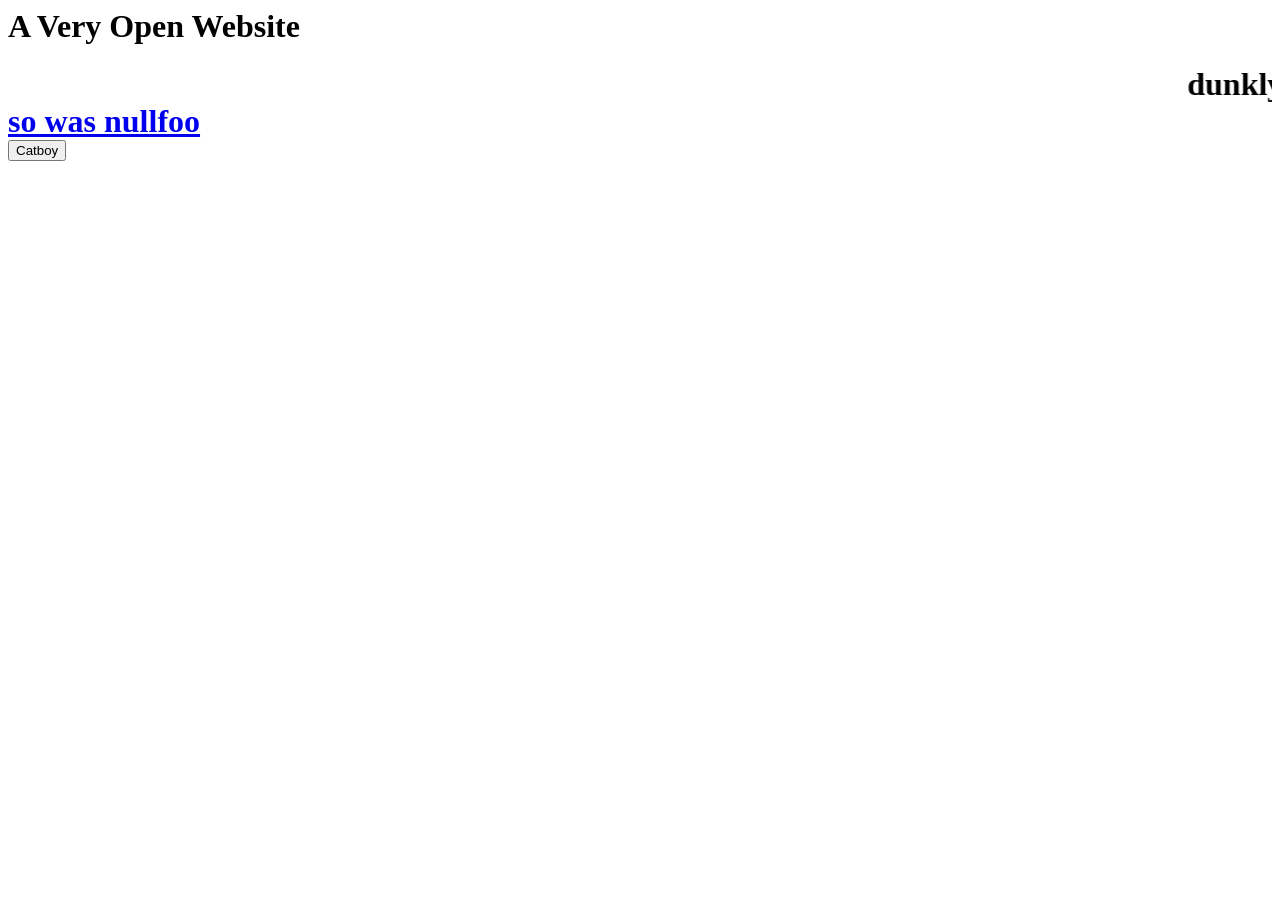
<file: index.html>
<html>
<head>
  <link rel="stylesheet" type="text/css" href="style.css"></link>
<title>lol</title>
</head>
<body>
<h1>A Very Open Website<h1>
  <marquee>dunkly was here</marquee>
  <a href="https://nullfoo.me">so was nullfoo</a>
  <div>
    <button id="catboys">Catboy</button>
  </div>
  <script src="inter.js"></script>
</body>
</html>
</file>
<file: style.css>
.h1 { colour:lightblue;}
</file>
